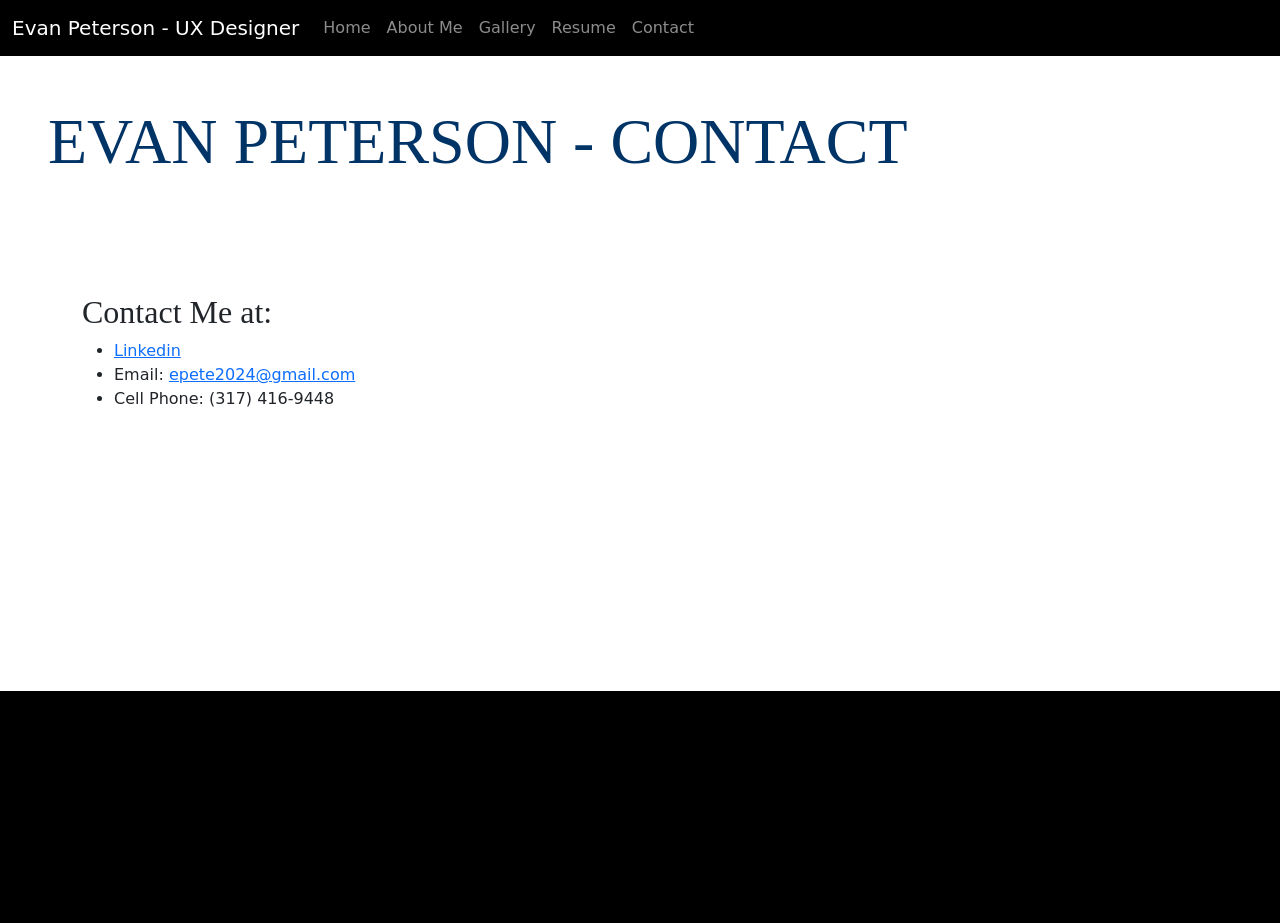
<file: contact.html>
<!doctype html>

<html>
    
<head>
    <link rel="stylesheet" href="css/bootstrap.css">
    <link rel="stylesheet" href="custom.css">
    <script src="js/bootstrap.js"></script>
</head>

<body>

    <nav class="navbar navbar-expand-sm navbar-dark bg-black">
  <div class="container-fluid">
    <a class="navbar-brand" href="index.html">Evan Peterson - UX Designer</a>
    <button class="navbar-toggler" type="button" data-bs-toggle="collapse" data-bs-target="#mynavbar">
      <span class="navbar-toggler-icon"></span>
    </button>
    <div class="collapse navbar-collapse" id="mynavbar">
      <ul class="navbar-nav me-auto">
        <li class="nav-item">
          <a class="nav-link" href="index.html">Home</a>
        </li>
        <li class="nav-item">
          <a class="nav-link" href="about-me.html">About Me</a>
        </li>
        <li class="nav-item">
          <a class="nav-link" href="gallery.html">Gallery</a>
        </li>
        <li class="nav-item">
          <a class="nav-link" href="resume.html">Resume</a>
        </li>
        <li class="nav-item">
          <a class="nav-link" href="contact.html">Contact</a>
        </li>
      </ul>
    </div>
  </div>
</nav>

    <header>
        <div class="container-fluid p-5">
            <div class="row">
                <div class="logo"><p class="display-1">Evan Peterson - Contact</p> </div>
            </div>
        </div>
    </header>


    <div class="container mt-5">
  <div class="row">
    <div class="col-lg-6 col-sm-12">
      <h2>Contact Me at:</h2>
      <ul>
            
            <li><a href="https://www.linkedin.com/in/evan-peterson-774b86346/">Linkedin</a></li>
            <li>Email: <a href="mailto:epete2024@gmail.com">epete2024@gmail.com</a></li>
            <li>Cell Phone: (317) 416-9448</li>
            <br>
            <br>
            <br>
            <br>
        
        </ul>
    </div>
  </div>
    </div>
<br>
<br>
<br>
<br>
<br>
<br>
<br>


    <div class="container-fluid bg-black text-white py-4">
  <div class="row">
    <div class="col-sm-12">
      <h3><br></h3>
      <p><br></p>
      <p><br></p>
    </div>

    

</body>

</html>
</file>
<file: custom.css>
.display-1 {
    font-family: gotham;
    text-transform: uppercase;
    font-size: 4em;
    color: #036;
}

h2 {
    font-family: georgia;
}

h3 {font-size: 500%;}

.carousel-control-prev-icon,
.carousel-control-next-icon {
    width: 8rem;
    height: 8rem;
}

.toast-header {
    color: red;
}

.gallery-display {
    background-color: #eee;
}
</file>
